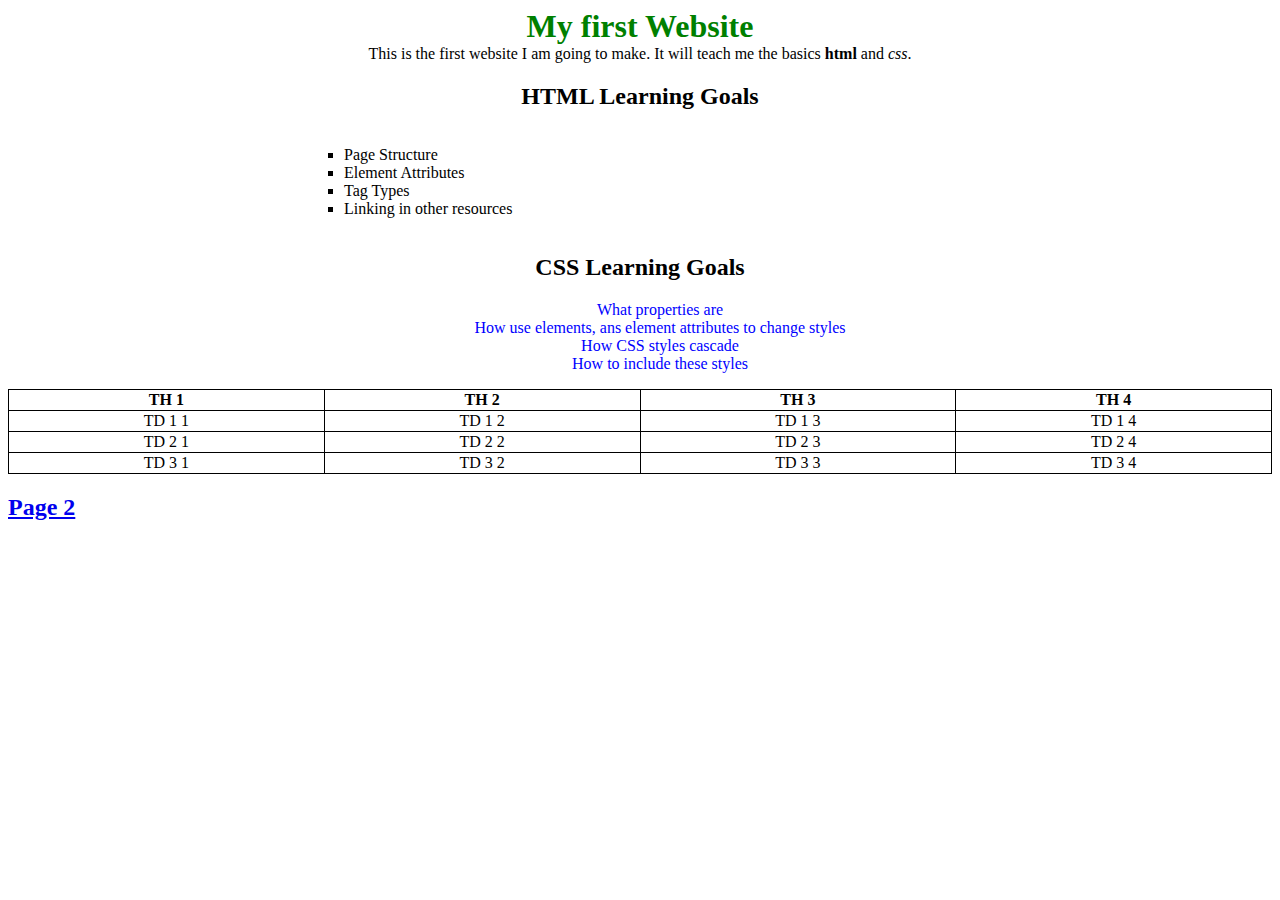
<file: index.html>
<!DOCTYPE html>
<html lang="en">
	<head>
		<meta charset="UTF-8">
		<title>Demo Project</title>
		<link rel="stylesheet" href="styles/style.css">
	</head>
	<body>
		<h1 class="center">My first Website</h1>
		<p class="center">
			This is the first website I am going to make. It will teach me the basics <strong>html</strong> and <em>css</em>.
		</p>

		<div class="center">
			<h2>HTML Learning Goals</h2>
			<ul class="center-list">
				<li class="html-list">Page Structure</li>
				<li class="html-list">Element Attributes</li>
				<li class="html-list">Tag Types</li>
				<li class="html-list">Linking in other resources</li>
			</ul>
		</div>
		<div class="center">
			<h2>CSS Learning Goals</h2>
			<ul>
				<li class="css-list">What properties are</li>
				<li class="css-list">How use elements, ans element attributes to change styles</li>
				<li class="css-list">How CSS styles cascade</li>
				<li class="css-list">How to include these styles</li>
			</ul>
		</div>
		<table class="center">
			<tr>
				<th> TH 1</th>
				<th> TH 2</th>
				<th> TH 3</th>
				<th> TH 4</th>
			</tr>
			<tr>
				<td>TD 1 1</td>
				<td>TD 1 2</td>
				<td>TD 1 3</td>
				<td>TD 1 4</td>
			</tr>
			<tr>
				<td>TD 2 1</td>
				<td>TD 2 2</td>
				<td>TD 2 3</td>
				<td>TD 2 4</td>
			</tr>
			<tr>
				<td>TD 3 1</td>
				<td>TD 3 2</td>
				<td>TD 3 3</td>
				<td>TD 3 4</td>
			</tr>
		</table>
		<h2><a href="page2.html">Page 2</a> </h2>
	</body>
</html>
</file>
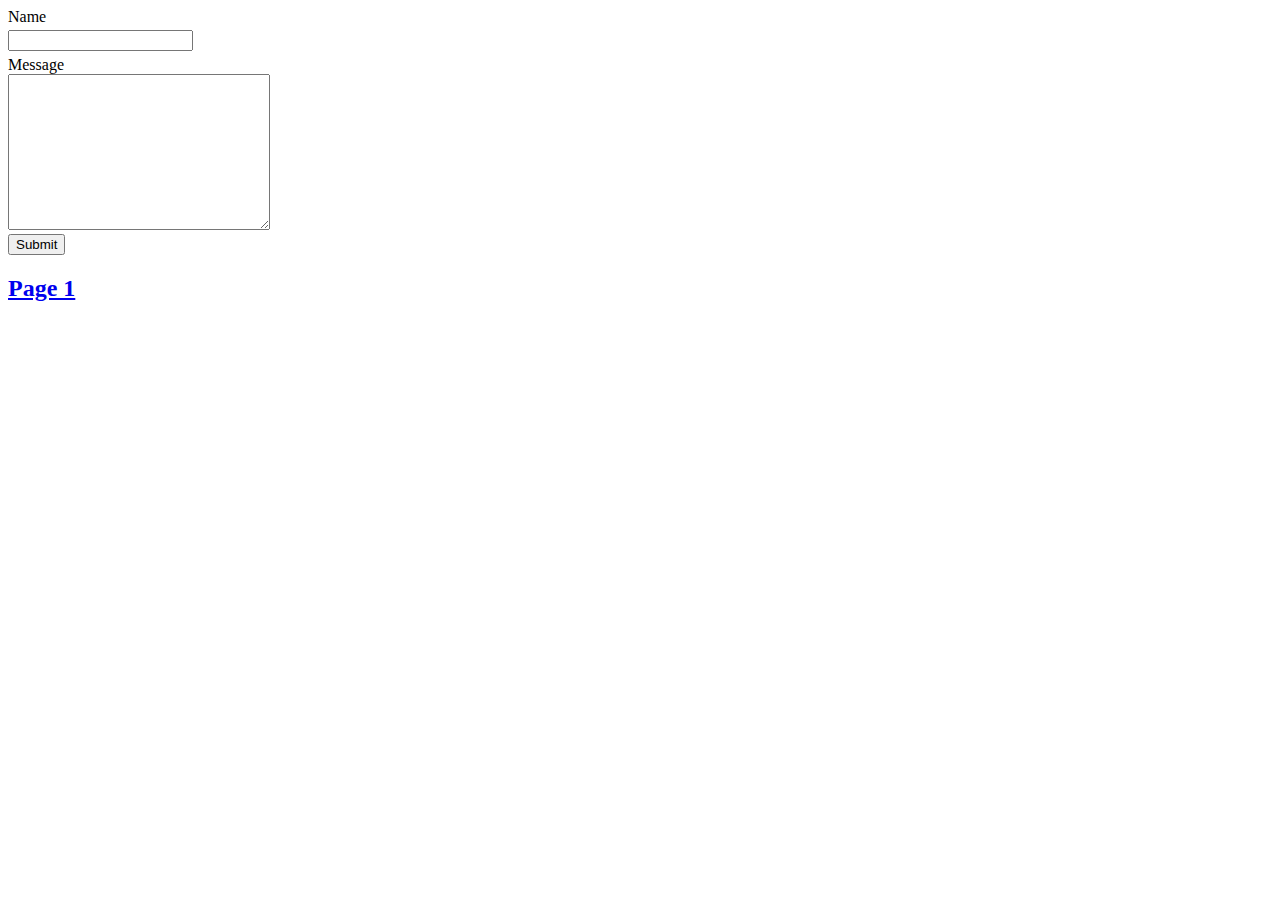
<file: page2.html>
<!DOCTYPE html>
	<html lang="en">
		<head>
			<meta charset="UTF-8">
			<title>Page 2</title>
			<link rel="stylesheet" href="styles/style.css">
		</head>
		<body>
			<form action="#">
				<div>
					<label for="name">Name</label>
					<input type="text" name="name" id="name">
				</div>
				<div>
					<label for="message">Message</label>
					<textarea name="message" id="message" cols="30" rows="10"></textarea>
				</div>
				<div>
					<button type="submit">Submit</button>
				</div>
			</form>
			<h2><a href="index.html">Page 1</a></h2>
		</body>
	</html>
</file>
<file: styles/style.css>
h1 {
	color:Green
}

li {
	list-style: none;
}

table {
	border-collapse: collapse;
}

table, td, th {
	border: 1px solid black;
}

.html-list {
	list-style-type: square;
}

.css-list {
	color: blue;
}

.center {
	width: 100%;
	margin: auto;
	text-align: center;
}

.center-list {
	width: 50%;
	list-style-position: inside;
	text-align: left;
	display: inline-block;
}

input, label {
	display: block;
	margin-top: .3em;
}
</file>
